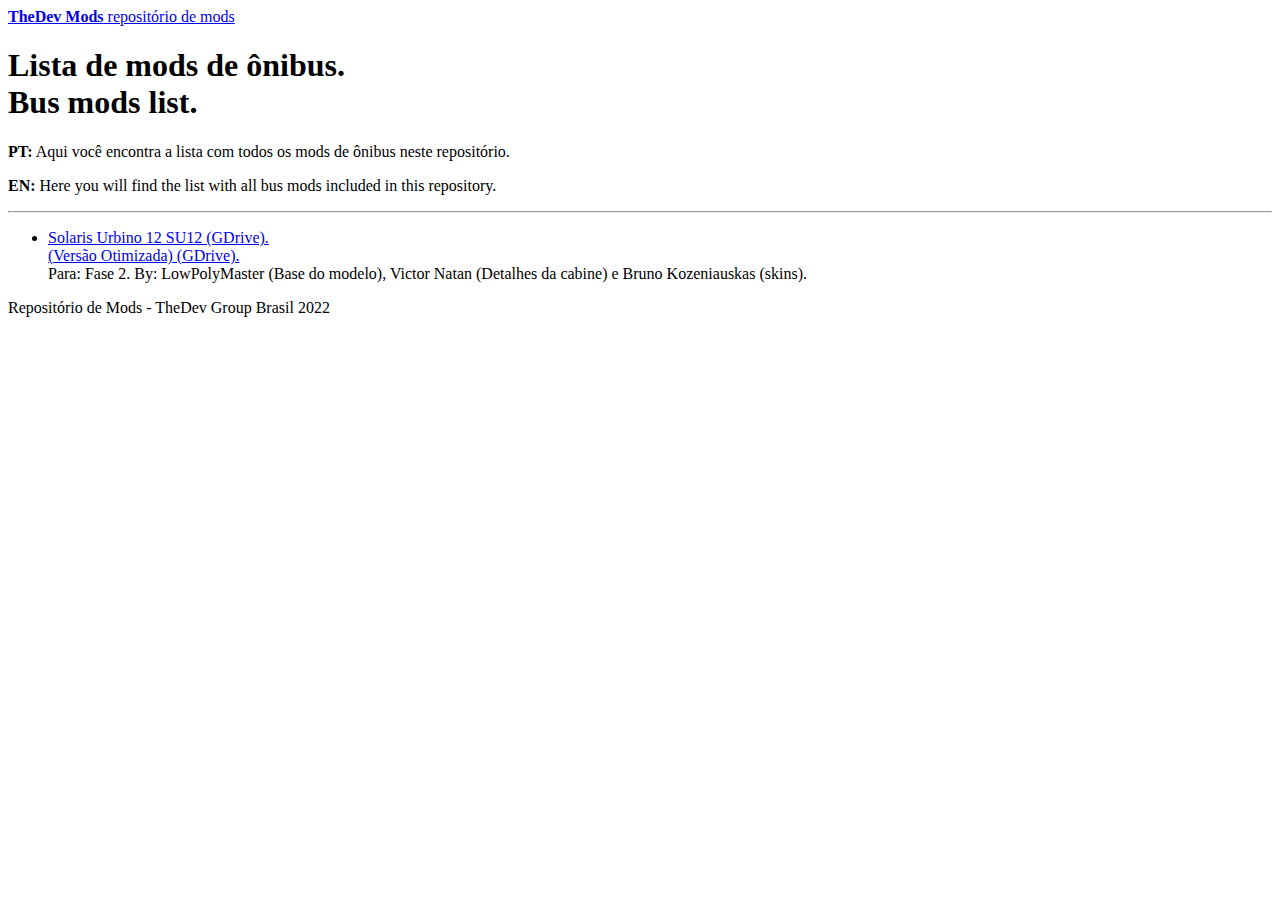
<file: static/bus/index.html>
<!DOCTYPE html>
<html>
		<meta http-equiv="content-type" content="text/html; charset=UTF-8">
		<meta name="viewport" content="width=device-width, initial-scale=1">
		<title>Lista de Mods de Ônibus | Repositório de mods</title>
<!-- Header -->
			<header id="header">
				<a href="https://repo.thedevmods.ga/" class="logo"><strong>TheDev Mods</strong> repositório de mods</a>
			</header>

		<!-- Nav -->
				<!-- Main -->
			
				<!-- Main -->


	
			<section id="main">
	<div class="inner">		
<header><h1>Lista de mods de ônibus.<br>Bus mods list.</h1></header>

<div>

<p><b>PT:</b> Aqui você encontra a lista com todos os mods de ônibus neste repositório.</p>

<p><b>EN:</b> Here you will find the list with all bus mods included in this repository.</p>

<hr>
<ul>
<li><a href="https://drive.google.com/uc?export=download&id=1ofmSu6zoksCxCbaTCmmpz9XiHzCF5S21">Solaris Urbino 12 SU12 (GDrive).</a><br> <a href="https://drive.google.com/uc?export=download&id=1EZhkqnUC7PqcjosnL0ypx7pnrFs8yV5-">(Versão Otimizada) (GDrive).</a><br></li> Para: Fase 2. By: LowPolyMaster (Base do modelo), Victor Natan (Detalhes da cabine) e Bruno Kozeniauskas (skins).
    </ul>

</div>
</div>
			</section>

		<!-- Footer -->
			<footer id="footer">
							
				<div class="copyright">
					Repositório de Mods - TheDev Group Brasil 2022
				</div>			</footer>
	</body>
</html>
</file>
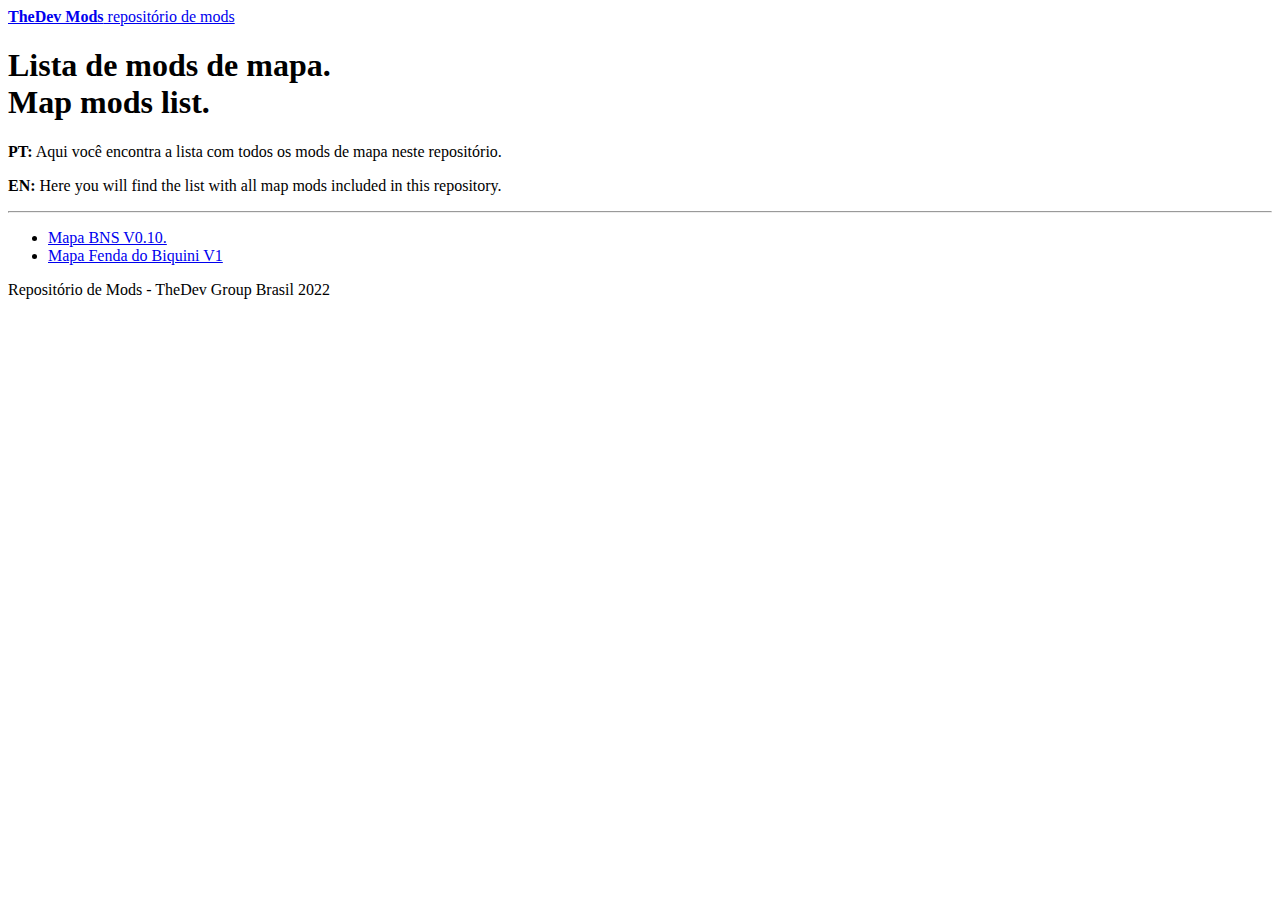
<file: static/map/index.html>
<!DOCTYPE html>
<html>
		<meta http-equiv="content-type" content="text/html; charset=UTF-8">
		<meta name="viewport" content="width=device-width, initial-scale=1">
		<title>Lista de Mods de Mapa | Repositório de mods</title>
<!-- Header -->
			<header id="header">
				<a href="https://repo.thedevmods.ga/" class="logo"><strong>TheDev Mods</strong> repositório de mods</a>
			</header>

		<!-- Nav -->
				<!-- Main -->
			<section id="main">
	<div class="inner">		
<header><h1>Lista de mods de mapa.<br>Map mods list.</h1></header>

<div>

<p><b>PT:</b> Aqui você encontra a lista com todos os mods de mapa neste repositório.</p>

<p><b>EN:</b> Here you will find the list with all map mods included in this repository.</p>

<hr>
<ul>
<li><a href="https://repo.thedevmods.ga/static/map/MapaBNS/">Mapa BNS V0.10.</a>
<li><a href="https://repo.thedevmods.ga/static/map/MapaFendadoBiquini/">Mapa Fenda do Biquini V1</a>
</ul>

</div>
</div>
			</section>

		<!-- Footer -->
			<footer id="footer">
							
				<div class="copyright">
					Repositório de Mods - TheDev Group Brasil 2022
				</div>			</footer>
	</body>
</html>
</file>
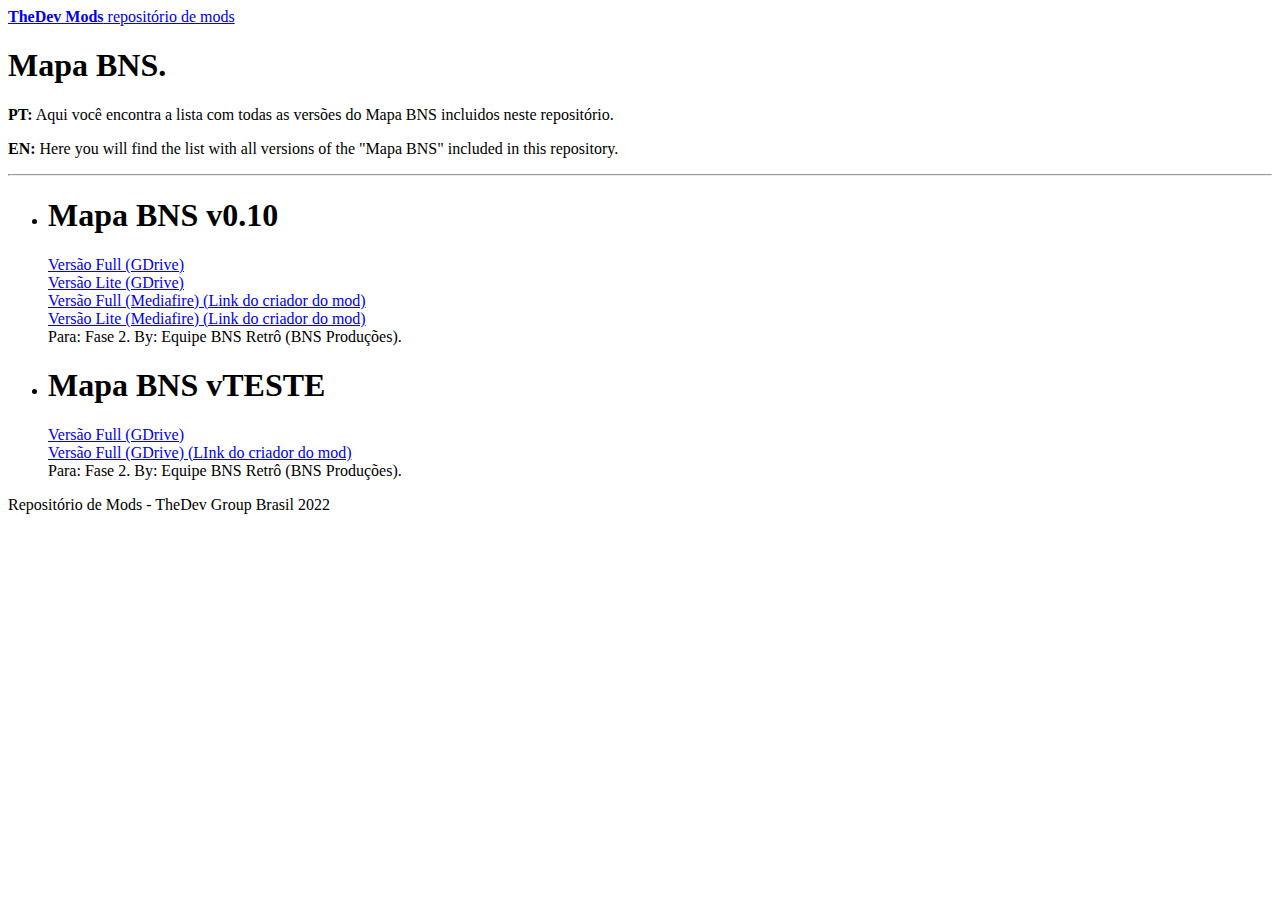
<file: static/map/MapaBNS/index.html>
<!DOCTYPE html>
<html>
		<meta http-equiv="content-type" content="text/html; charset=UTF-8">
		<meta name="viewport" content="width=device-width, initial-scale=1">
		<title>Mapa BNS | Repositório de mods</title>
<!-- Header -->
			<header id="header">
				<a href="https://repo.thedevmods.ga/" class="logo"><strong>TheDev Mods</strong> repositório de mods</a>
			</header>

		<!-- Nav -->
				<!-- Main -->
			<section id="main">
	<div class="inner">		
<header><h1>Mapa BNS.</h1></header>

<div>

<p><b>PT:</b> Aqui você encontra a lista com todas as versões do Mapa BNS incluidos neste repositório.</p>

<p><b>EN:</b> Here you will find the list with all versions of the "Mapa BNS" included in this repository.</p>

<hr>
<ul>
<li><h1>Mapa BNS v0.10</h1>
<a href=https://drive.google.com/file/d/1fY6tJ9M56IR98ntPlGy-GT3peIOWSFFA/view?usp=sharing>Versão Full (GDrive)</a><br>
<a href=https://drive.google.com/file/d/1f29mPkFS88hEh5QHX0lFZZviDM_fOQev/view?usp=sharing>Versão Lite (GDrive)</a><br>
<a href=https://www.mediafire.com/file/vcxyq26lvve5otk/MapaBNS.zip/file>Versão Full (Mediafire) (Link do criador do mod)</a><br>
<a href=https://www.mediafire.com/file/remvax0tcrd765s/MapaBNS_LITE.zip/file>Versão Lite (Mediafire) (Link do criador do mod)</a><br>
Para: Fase 2. By: Equipe BNS Retrô (BNS Produções).</li> 
<li><h1>Mapa BNS vTESTE</h1>
<a href="https://drive.google.com/file/d/1s-xqnVnDsO6Gc8X39KrxH0NbFz7cITDZ/view?usp=sharing">Versão Full (GDrive)</a><br>
<a href="https://drive.google.com/file/d/12dFGR0coq5N2njbr4x0R073cIsAgnOFz/view">Versão Full (GDrive) (LInk do criador do mod)</a><br>
Para: Fase 2. By: Equipe BNS Retrô (BNS Produções).</li>

</ul>

</div>
</div>
			</section>

		<!-- Footer -->
			<footer id="footer">
							
				<div class="copyright">
					Repositório de Mods - TheDev Group Brasil 2022
				</div>			</footer>
	</body>
</html>
</file>
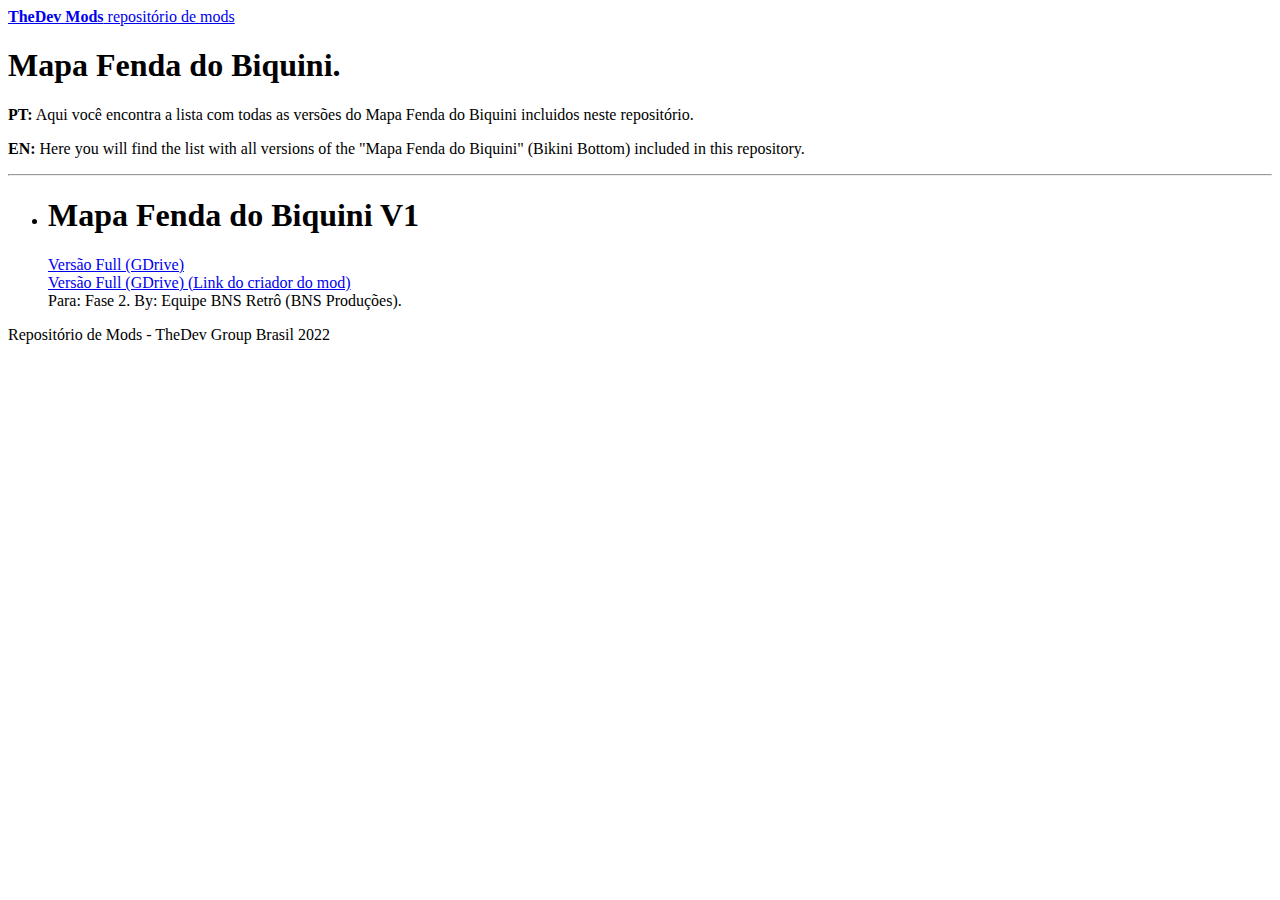
<file: static/map/MapaFendadoBiquini/index.html>
<!DOCTYPE html>
<html>
		<meta http-equiv="content-type" content="text/html; charset=UTF-8">
		<meta name="viewport" content="width=device-width, initial-scale=1">
		<title>Mapa Fenda do Biquini | Repositório de mods</title>
<!-- Header -->
			<header id="header">
				<a href="https://repo.thedevmods.ga/" class="logo"><strong>TheDev Mods</strong> repositório de mods</a>
			</header>

		<!-- Nav -->
				<!-- Main -->
			<section id="main">
	<div class="inner">		
<header><h1>Mapa Fenda do Biquini.</h1></header>

<div>

<p><b>PT:</b> Aqui você encontra a lista com todas as versões do Mapa Fenda do Biquini incluidos neste repositório.</p>

<p><b>EN:</b> Here you will find the list with all versions of the "Mapa Fenda do Biquini" (Bikini Bottom) included in this repository.</p>

<hr>
<ul>
<li><h1>Mapa Fenda do Biquini V1</h1>
<a href=https://drive.google.com/file/d/1oXIPOSYeN11FuSCfEvuh8R7N1mCn6aww/view?usp=sharing>Versão Full (GDrive)</a><br>
<a href=https://drive.google.com/file/d/1sgLyfisMTnBNVDKol6Fn-k9ixKhP-4bZ/view>Versão Full (GDrive) (Link do criador do mod)</a><br>
Para: Fase 2. By: Equipe BNS Retrô (BNS Produções).</li> 
    </ul>

</div>
</div>
			</section>

		<!-- Footer -->
			<footer id="footer">
							
				<div class="copyright">
					Repositório de Mods - TheDev Group Brasil 2022
				</div>			</footer>
	</body>
</html>
</file>
